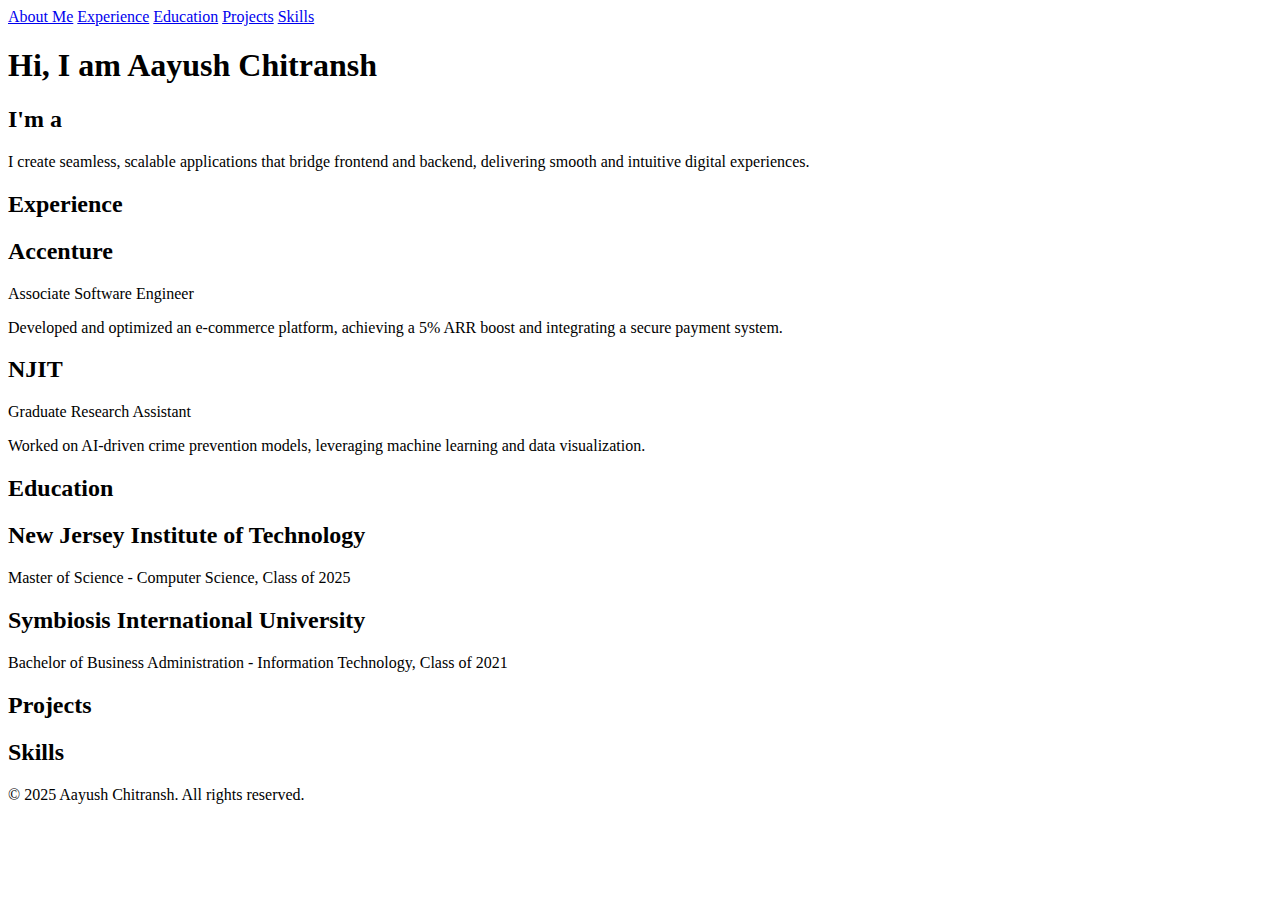
<file: index.html>
<!DOCTYPE html>
<html lang="en">
<head>
    <meta charset="UTF-8">
    <meta name="viewport" content="width=device-width, initial-scale=1.0">
    <title>Aayush Chitransh - Portfolio</title>
</head>
<body>
    <nav>
        <a href="#aboutme">About Me</a>
        <a href="#experience">Experience</a>
        <a href="#education">Education</a>
        <a href="#projects">Projects</a>
        <a href="#skills">Skills</a>
    </nav>
    
    <main>
        <section id="aboutme" class="section">
            <h1>Hi, I am Aayush Chitransh</h1>
            <h2>I'm a <span id="animated-text"></span></h2>
            <p>I create seamless, scalable applications that bridge frontend and backend, delivering smooth and intuitive digital experiences.</p>
        </section>
        
        <section id="experience" class="section">
            <h2>Experience</h2>
            <div class="card">
                <h2>Accenture</h2>
                <p>Associate Software Engineer</p>
                <p>Developed and optimized an e-commerce platform, achieving a 5% ARR boost and integrating a secure payment system.</p>
            </div>
            <div class="card">
                <h2>NJIT</h2>
                <p>Graduate Research Assistant</p>
                <p>Worked on AI-driven crime prevention models, leveraging machine learning and data visualization.</p>
            </div>
        </section>
        
        <section id="education" class="section">
            <h2>Education</h2>
            <div class="card">
                <h2>New Jersey Institute of Technology</h2>
                <p>Master of Science - Computer Science, Class of 2025</p>
            </div>
            <div class="card">
                <h2>Symbiosis International University</h2>
                <p>Bachelor of Business Administration - Information Technology, Class of 2021</p>
            </div>
        </section>
        
        <section id="projects" class="section">
            <h2>Projects</h2>
        </section>
        
        <section id="skills" class="section">
            <h2>Skills</h2>
        </section>
    </main>
    
    <footer>
        <p>&copy; 2025 Aayush Chitransh. All rights reserved.</p>
    </footer>
</body>
</html>
</file>
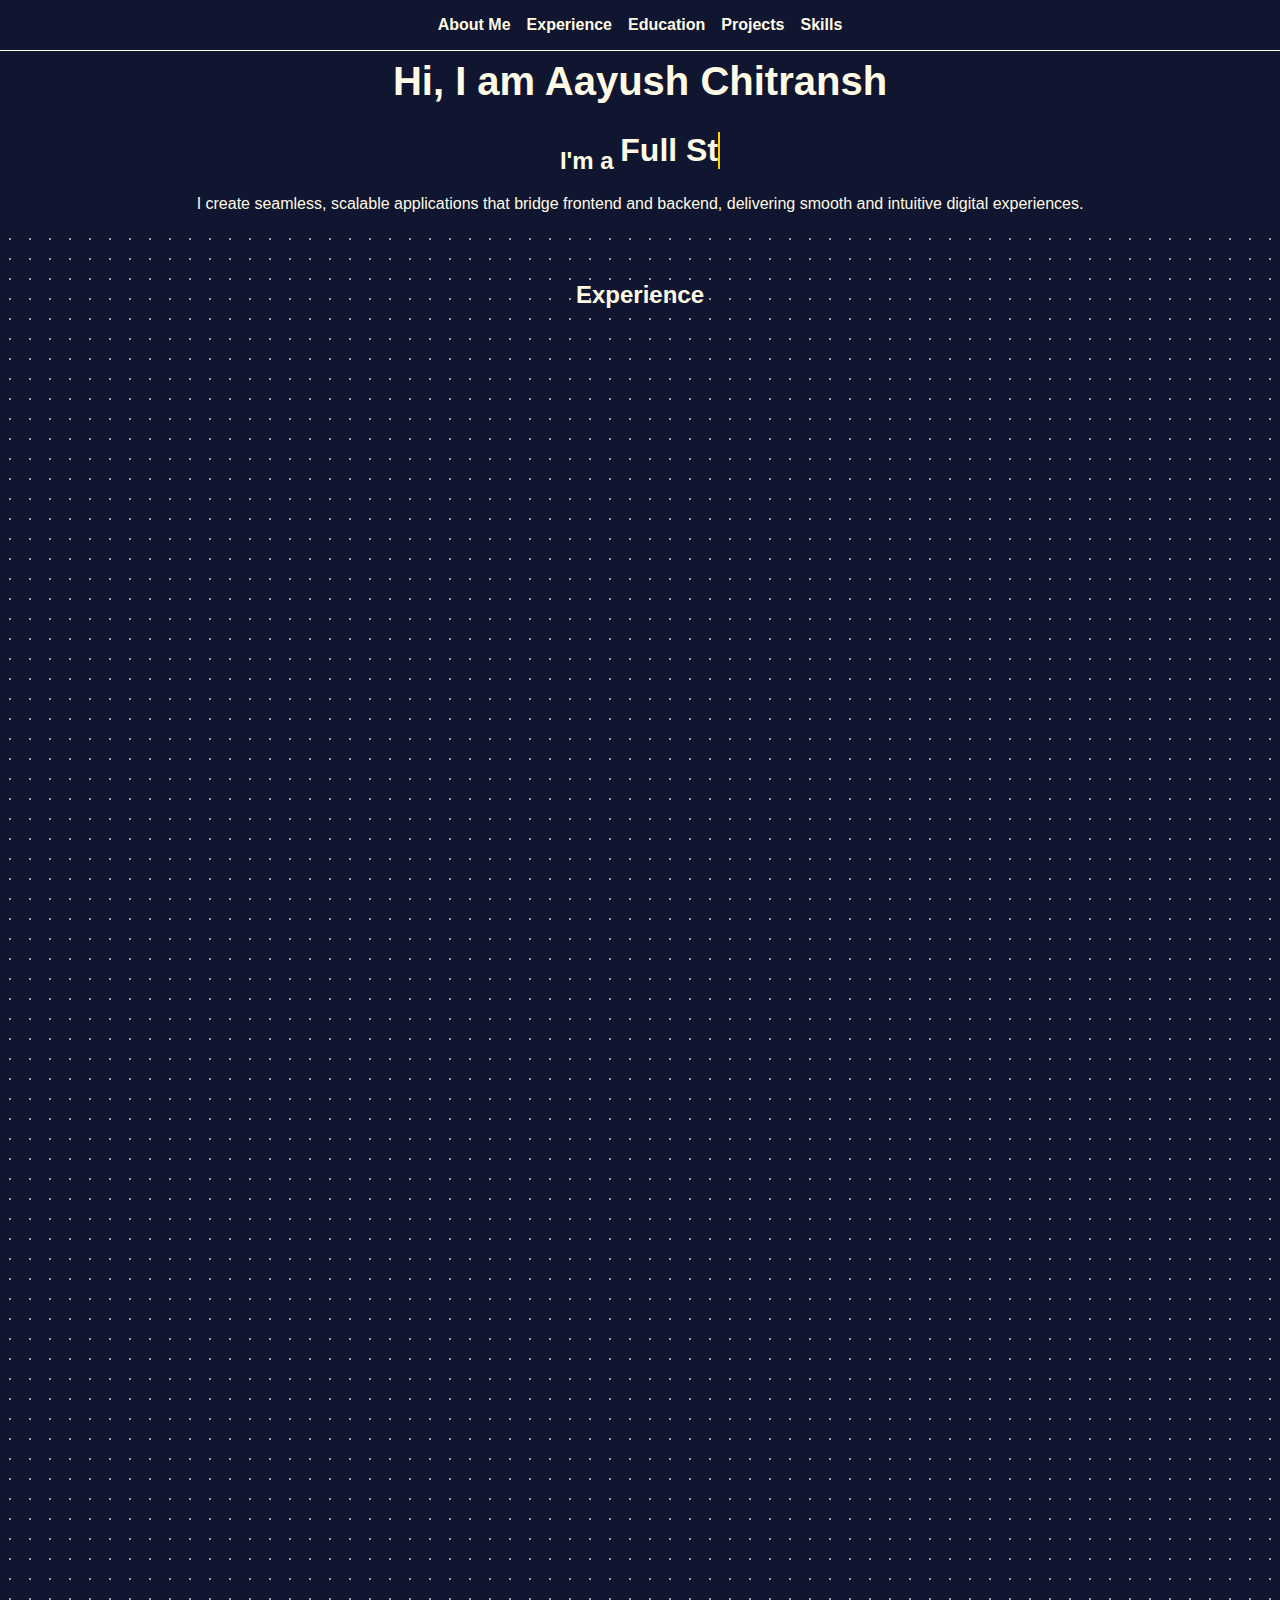
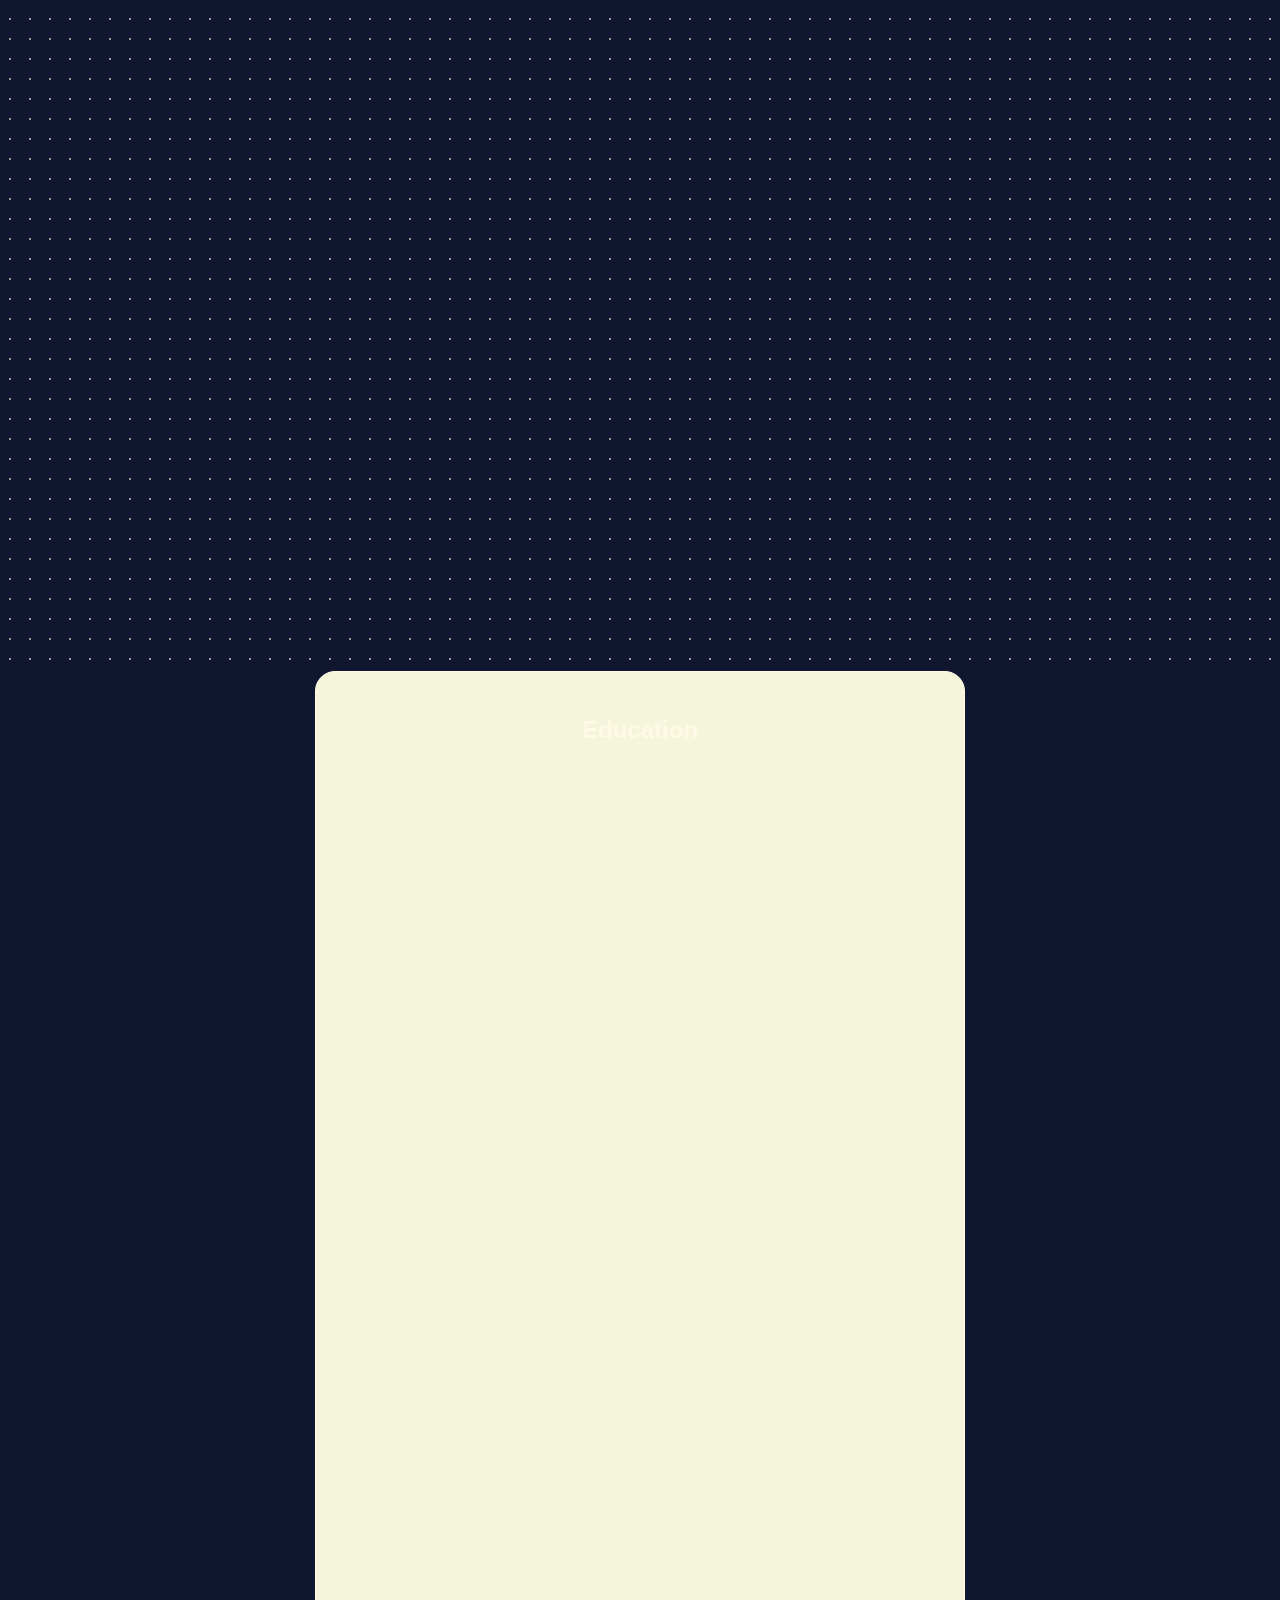
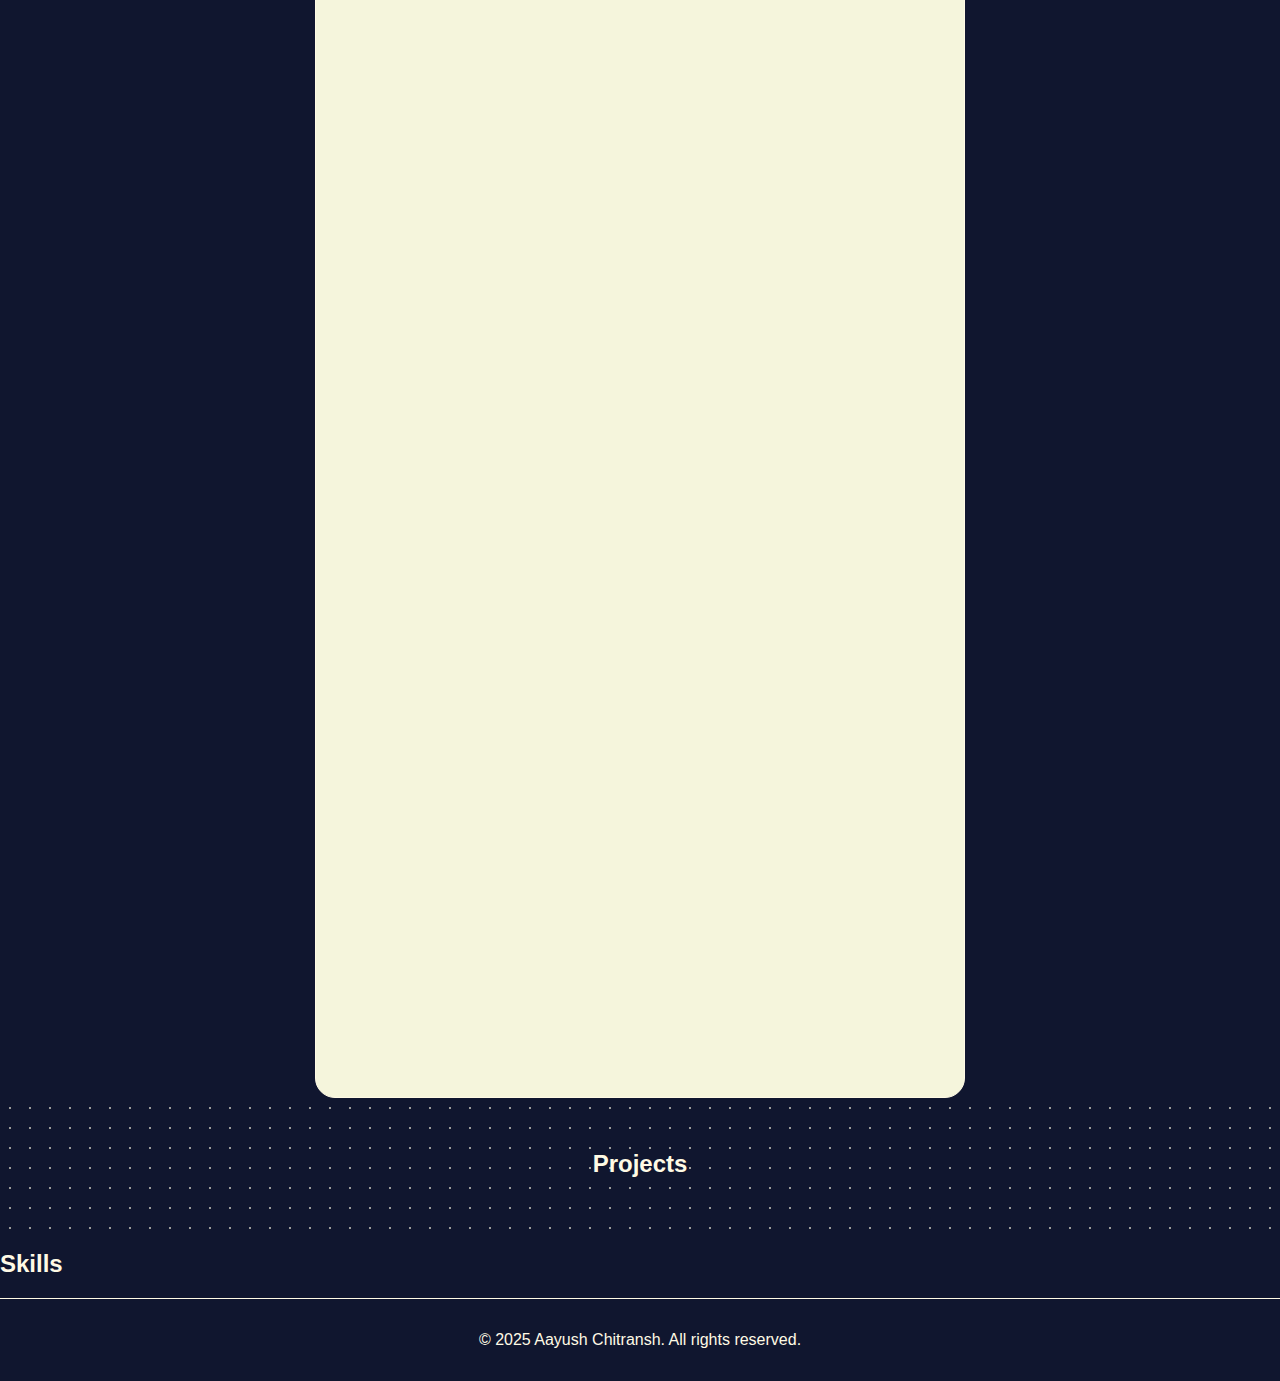
<file: index2.html>
<!DOCTYPE html>
<html lang="en">
<head>
    <meta charset="UTF-8">
    <meta name="viewport" content="width=device-width, initial-scale=1.0">
    <title>Aayush Chitransh - Portfolio</title>
    <link rel="stylesheet" href="styles.css">
    <script defer src="script.js"></script>
</head>
<body>
    <nav>
        <a href="#aboutme">About Me</a>
        <a href="#experience">Experience</a>
        <a href="#education">Education</a>
        <a href="#projects">Projects</a>
        <a href="#skills">Skills</a>
    </nav>
    
    <main>
        <section id="aboutme" class="section">
            <h1>Hi, I am Aayush Chitransh</h1>
            <h2>I'm a <span id="animated-text"></span></h2>
            <p>I create seamless, scalable applications that bridge frontend and backend, delivering smooth and intuitive digital experiences.</p>
        </section>
        
        <section id="experience" class="section">
            <h2>Experience</h2>
            <div class="card">
                <h2>Accenture</h2>
                <p>Associate Software Engineer</p>
                <p>Developed and optimized an e-commerce platform, achieving a 5% ARR boost and integrating a secure payment system.</p>
            </div>
            <div class="card">
                <h2>NJIT</h2>
                <p>Graduate Research Assistant</p>
                <p>Worked on AI-driven crime prevention models, leveraging machine learning and data visualization.</p>
            </div>
        </section>
        
        <section id="education" class="section">
            <h2>Education</h2>
            <div class="card">
                <h2>New Jersey Institute of Technology</h2>
                <p>Master of Science - Computer Science, Class of 2025</p>
            </div>
            <div class="card">
                <h2>Symbiosis International University</h2>
                <p>Bachelor of Business Administration - Information Technology, Class of 2021</p>
            </div>
        </section>
        
        <section id="projects" class="section">
            <h2>Projects</h2>
        </section>
        
        <section id="skills" class="section">
            <h2>Skills</h2>
        </section>
    </main>
    
    <footer>
        <p>&copy; 2025 Aayush Chitransh. All rights reserved.</p>
    </footer>
</body>
</html>
</file>
<file: styles.css>
/* General Styles */
body {
    font-family: Arial, sans-serif;
    margin: 0;
    padding: 0;
    scroll-behavior: smooth;
    background-color: #10162F; 
    color: #FFFAE5;
}

/* Navigation Bar */
nav {
    display: flex;
    justify-content: center;
    gap: 1rem;
    background: #10162F;
    padding: 1rem;
    position: sticky;
    top: 0;
    z-index: 1000;
    border-bottom: 1px solid #FFFAE5;
}

nav a {
    text-decoration: none;
    color: #FFFAE5;
    font-weight: bold;
    transition: color 0.3s ease;
}

nav a:hover {
    color: #FFD300;
}

/* Sections */
main div {
    height: 100vh;
    display: flex;
    justify-content: center;
    align-items: center;
    flex-direction: column;
    opacity: 0;
    transform: translateY(50px);
    animation: fadeInUp 1s ease forwards;
}

/* About Me Section */
#aboutme {
    text-align: center;
}

#aboutme h1 {
    font-size: 2.5rem;
    margin: 0.5rem 0;
}

#animated-text {
    font-size: 2rem;
    margin-top: 0.5rem;
    white-space: nowrap;
    overflow: hidden;
    border-right: 2px solid #FFD300;
    display: inline-block;
}

/* Experience & Skills Section Cards */
.card {
    width: auto;
    margin: 15px;
    padding: 20px;
    box-shadow: 0 4px 8px rgba(255, 255, 255, 0.1);
    background-color: #FFF;
    border-radius: 10px;
    color: #10162F;
    max-width: 800px;
    text-align: left;
}

.card h2 {
    font-size: 24px;
    margin-bottom: 10px;
}

.card p, .card ul {
    font-size: 16px;
    line-height: 1.6;
}

.card:hover {
    transform: translateY(-5px);
    box-shadow: 0 8px 16px rgba(255, 255, 255, 0.2);
    border-color: #FFD300;
}

/* Experience & Projects Sections */
#experience, #projects {
    position: relative;
    padding: 2rem;
    text-align: center;
}

#experience::before, #projects::before {
    content: "";
    position: absolute;
    top: 0;
    left: 0;
    width: 100%;
    height: 100%;
    background-image: radial-gradient(#FFFAE5 0.5px, transparent 1px);
    background-size: 20px 20px;
    z-index: -1;
}

/* Education Section */
#education {
    border: 1px solid #FFFAE5;
    border-radius: 20px;
    padding: 1.5rem;
    text-align: center;
    background-color: #F5F5DC;
    max-width: 600px;
    margin: auto;
}

#education card {
    display: flex;
    flex-direction: column;
    gap: 0.5rem;
    border: 1px solid #FFFAE5;
    border-radius: 10px;
    padding: 1rem;
    background-color: #FFF;
    box-shadow: 2px 2px 10px rgba(255, 255, 255, 0.2);
    max-width: 500px;
    margin: auto;
}

/* Footer */
footer {
    background-color: #10162F;
    text-align: center;
    padding: 1rem;
    border-top: 1px solid #FFFAE5;
}

/* Animations */
@keyframes fadeInUp {
    from {
        opacity: 0;
        transform: translateY(50px);
    }
    to {
        opacity: 1;
        transform: translateY(0);
    }
}

/* Responsive Design */
@media (max-width: 768px) {
    nav {
        flex-direction: column;
        align-items: center;
    }
    
    main div {
        height: auto;
        padding: 2rem;
    }
}
</file>
